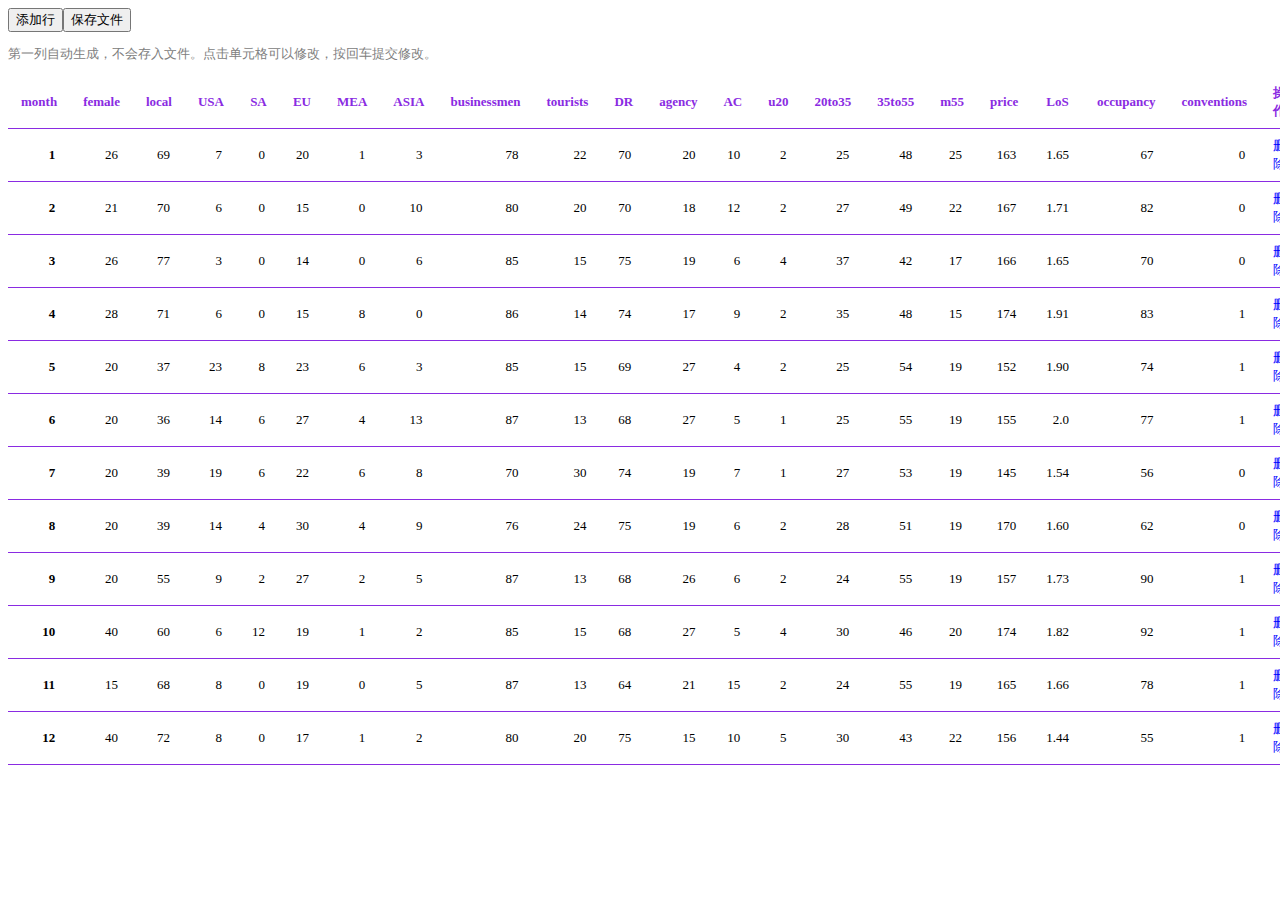
<file: hw4/index.html>
<!DOCTYPE html>
<html lang="zh-Hans">
<head>
    <meta charset="UTF-8">
    <meta http-equiv="X-UA-Compatible" content="IE=edge">
    <meta name="viewport" content="width=device-width, initial-scale=1.0">
    <script src="https://cdn.jsdelivr.net/npm/jquery@3.6.0/dist/jquery.min.js"></script>
    <title>Hotel</title>
</head>
<style>
    .info {
        color: gray;
        font-size: small;
    }

    table {
        border-collapse: collapse;
        border-spacing: 0px;
        font-size: small;
    }

    td, th {
        border-bottom: 1px solid blueviolet;
        padding: 5px 10px;
    }

    td div, th div {
        padding: 3px;
    }

    input {
        width: 6em;
    }

    th {
        color: blueviolet;
    }

    tr:hover {
        background-color: rgba(137, 43, 226, 0.1);
    }

    [class^="cell"] {
        box-sizing: border-box;
    }
    td:nth-child(1) {
        font-weight: bold;
    }
    .dis {
        text-align: right;
        border: 2px solid transparent;
        border-radius: 4px;
    }
    .dis:hover {
        cursor: pointer;
        border-color: rgb(12, 12, 190);
    }
    .cellMod {
        display: none;
    }
    .cellDel {
        color: blue;
    }
    .cellDel:hover, button:hover {
        cursor: pointer;
    }
</style>
<body>
    <button onclick="addRow()">添加行</button><button onclick="saveData()">保存文件</button>
    <p class="info">第一列自动生成，不会存入文件。点击单元格可以修改，按回车提交修改。</p>
    <table id="tableHotelData"></table>
    <script src="display.js"></script>
</body>
</html>
</file>
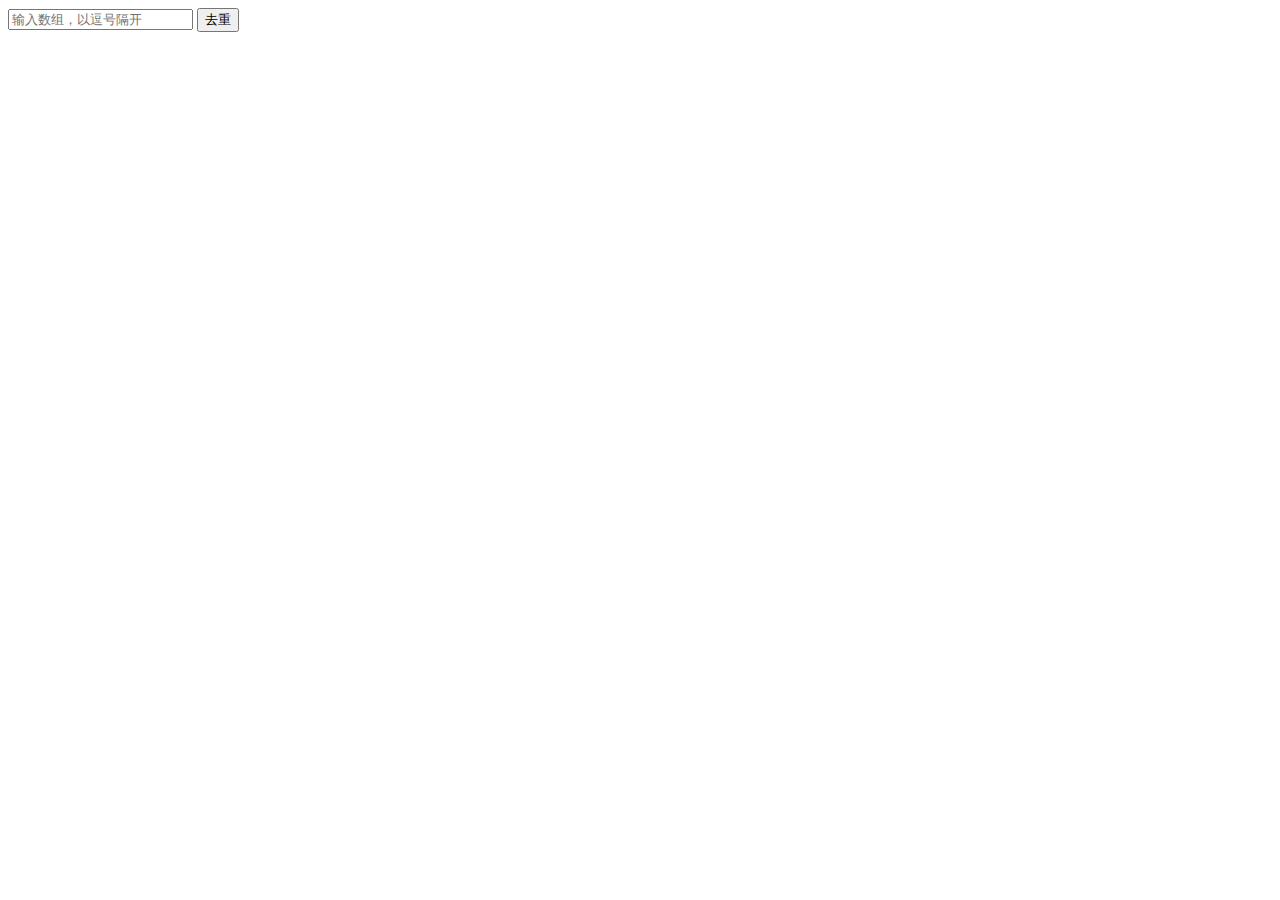
<file: hw3/dropdup.html>
<!DOCTYPE html>
<html lang="en">
<head>
    <meta charset="UTF-8">
    <meta http-equiv="X-UA-Compatible" content="IE=edge">
    <meta name="viewport" content="width=device-width, initial-scale=1.0">
    <title>数组去重</title>
</head>
<body>
    <input type="text" id="dropinput" placeholder="输入数组，以逗号隔开">
    <button id="dropbutton">去重</button>
    <div id="output"></div>
    <script src="dropdup.js"></script>
</body>
</html>
</file>
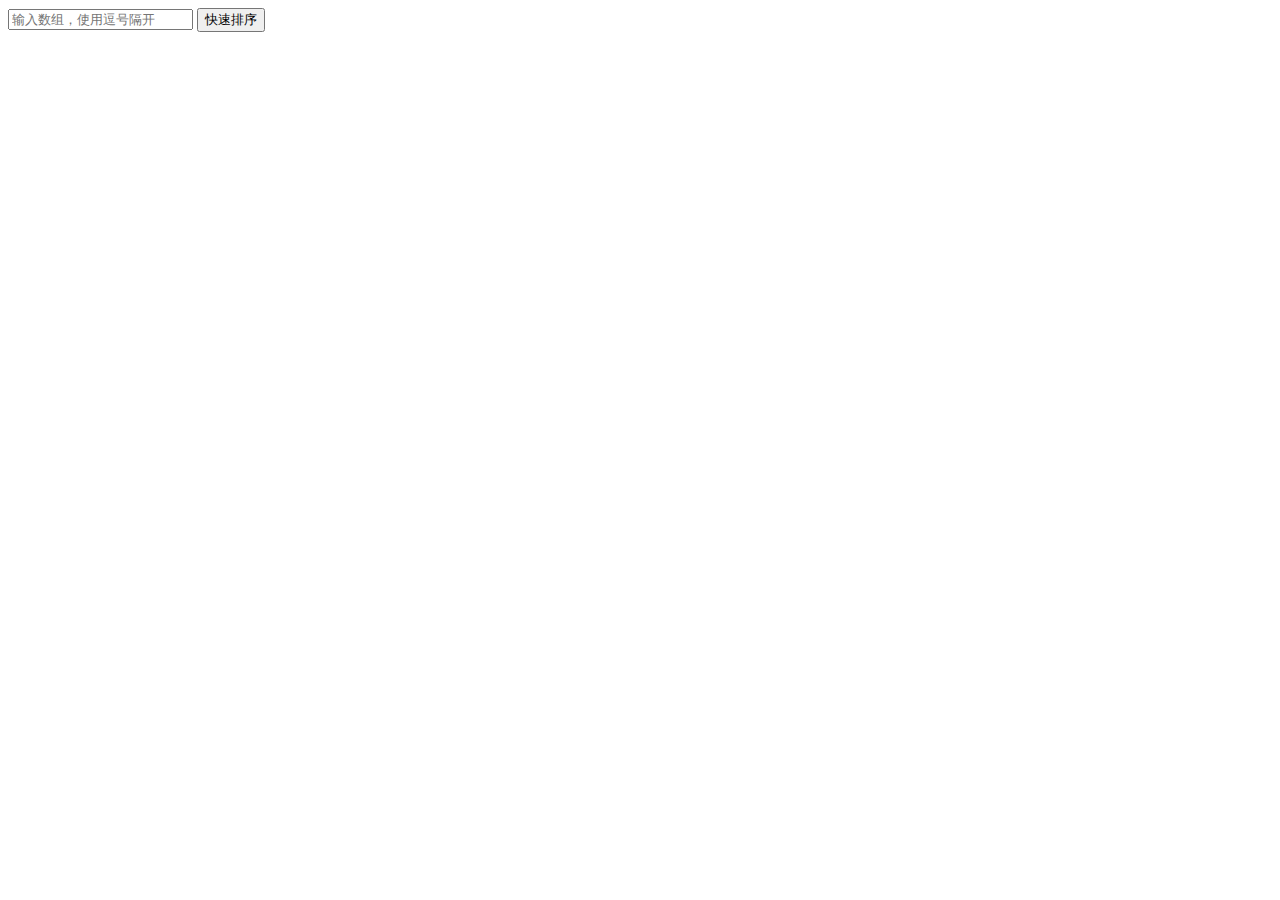
<file: hw3/quicksort.html>
<!DOCTYPE html>
<html lang="en">
<head>
    <meta charset="UTF-8">
    <meta http-equiv="X-UA-Compatible" content="IE=edge">
    <meta name="viewport" content="width=device-width, initial-scale=1.0">
    <title>快速排序</title>
</head>     
<body>
    <input type="text" id="sortinput" placeholder="输入数组，使用逗号隔开">
    <button id="sortsubmit">快速排序</button>
    <div id="output"></div>
    <script src="quicksort.js"></script>
</body>
</html>
</file>
